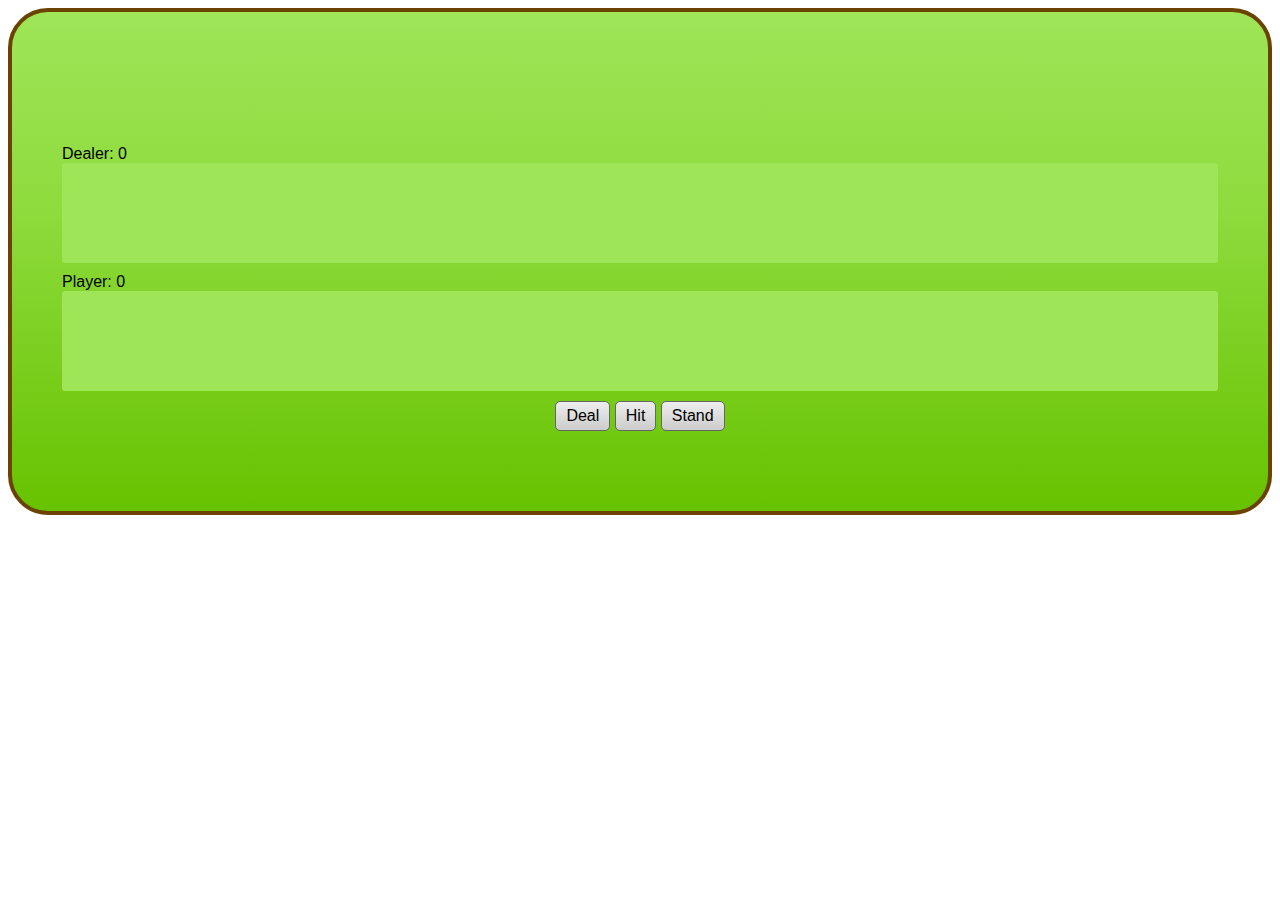
<file: tobys-blackjack-solutions/index.html>
<!DOCTYPE html>
<html>
  <head>
    <meta charset="utf-8">
    <title>Blackjack</title>
    <script src="jquery.js"></script>
    <script src="lodash.js"></script>
    <script src="blackjack-functions.js"></script>
    <script src="blackjack.js"></script>
    <link href="style.css" rel="stylesheet">
  </head>
  <body>
    <div id="table">
      <div id="messages"></div>
      <label>Dealer: </label>
      <label id="dealer-points" class="points"></label>
      <div id="dealer-hand" class="hand">
      </div>
      <label>Player: </label>
      <label id="player-points" class="points"></label>
      <div id="player-hand" class="hand">
      </div>
      <div class="buttons">
        <button id="deal-button">Deal</button>
        <button id="hit-button">Hit</button>
        <button id="stand-button">Stand</button>
        <button id="play-again">Play Again</button>
      </div>
    </div>
  </body>
</html>
</file>
<file: tobys-blackjack-solutions/style.css>
body {
  font-family: "Helvetica Neue", sans-serif;
}

* {
  box-sizing: border-box;
}

#table {
  padding: 80px 50px;
  border: 4px solid #6b4200;
  border-radius: 40px;
  background: linear-gradient(#9fe558 0%, #8edb3d 40%, #67c200 100%) no-repeat no-repeat;
}

.hand {
  padding: 10px;
  border-radius: 3px;
  height: 100px;
  background: #9fe558;
  margin-bottom: 10px;
}

.hand label {
  float: left;
  margin: 0 5px;
}

.hand img {
  width: 57px;
  display: block;
  float: left;
  margin-left: 5px;
}

#messages {
  font-size: 1.5em;
  text-align: center;
  margin-bottom: 5px;
  height: 2em;
}

.buttons {
  text-align: center;
}

.buttons button {
  border: 1px solid #666;
  border-radius: 5px;
  background: linear-gradient(#eee, #ccc);
  font-size: 1em;
  padding: 5px 10px;
}

.buttons button:hover {
  box-shadow: 0px 1px 1px black;
}

.buttons button:focus {
  outline: none;
}

.buttons button:active {
  color: white;
  background: linear-gradient(#666, #222);
  border: 1px solid black;
}

.card {
  height: 100%;
}
</file>
